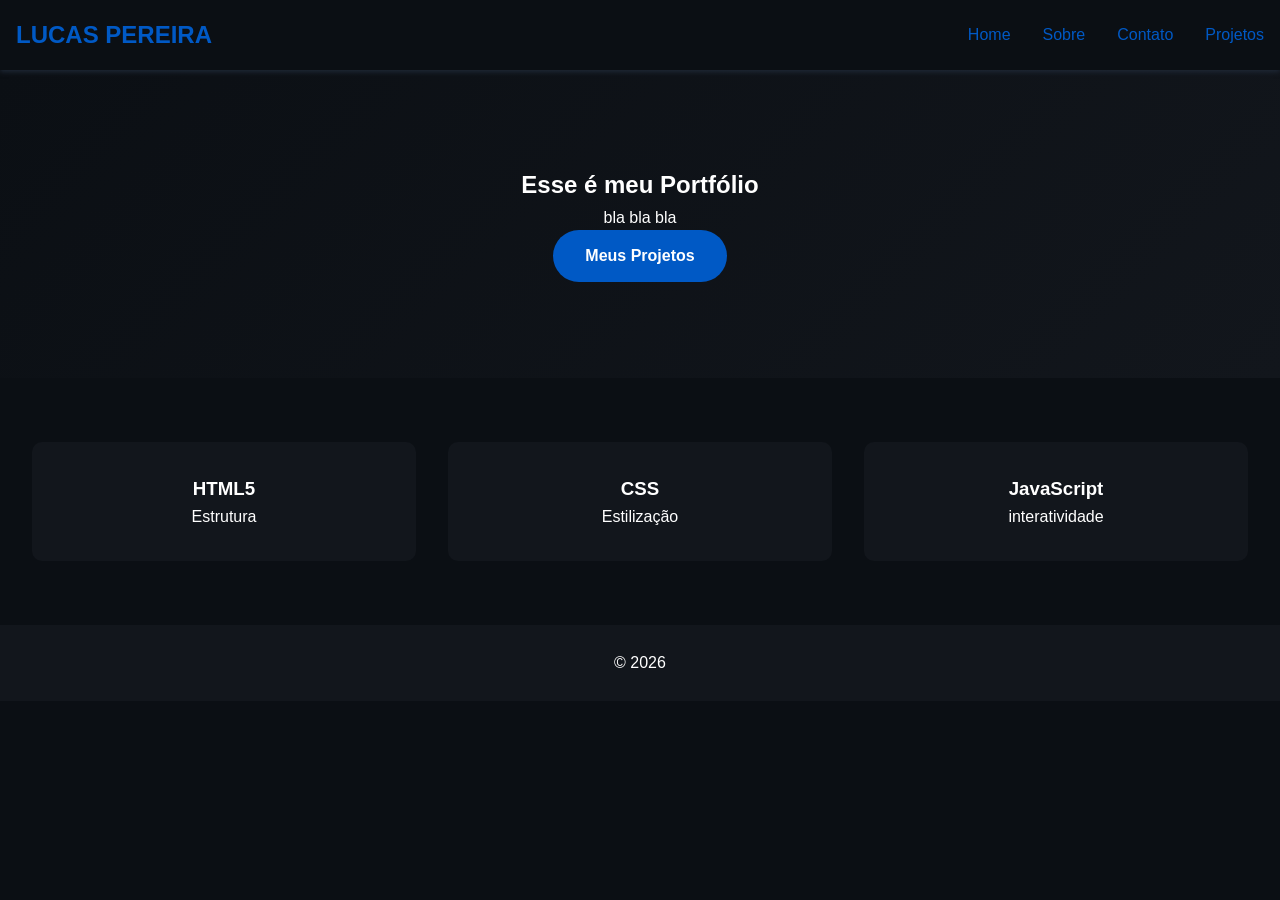
<file: index.html>
<!DOCTYPE html> <!--avisa o navegador que esse documento é HTML5-->
<html lang="pt-br">
<head>
    <meta charset="UTF-8"> <!--diz ao navegador como converter os bytes do arquivo em caracteres. Sem isso (ou com o errado), acentos e coisas como "ç" viram símbolos estranhos na tela.-->
    <meta name="viewport" content="width=device-width, initial-scale=1.0"> <!--viewport: esse controla como a página aparece no celular. width=device-width diz "usa a largura real da tela do aparelho" e initial-scale=1.0 diz "começa sem zoom, 100%". Sem essa linha, seu site ficaria ilegível no celular sem o usuário dar zoom manualmente.-->
    <link rel="stylesheet" href="style.css"> <!--linkar o meu arquivo de estilização stylecss-->
    <title>Meu Portfólio</title>
</head>
<body>
    <!-- navbar -->
    <nav class="navbar">
        <div class="nav-container">
            <h1 class="logo">LUCAS PEREIRA</h1>
            <ul class="nav-menu">
                <li><a href="index.html">Home</a></li>
                <li><a href="about.html">Sobre</a></li>
                <li><a href="contact.html">Contato</a></li>
                <li><a href="Projects.html">Projetos</a></li>         
            </ul>
        </div>
    </nav>
    <main>
        <section class="hero">
            <div class="hero-container">
                <h2>Esse é meu Portfólio</h2>
                <p>bla bla bla</p>
                    <a class="btn" href="Projects.html">Meus Projetos</a>
            </div>
        </section>
        
        <section class="caixas">
            <div class="caixas-container">
                <div class="caixa">
                    <h3>HTML5</h3>
                    <p>Estrutura</p>
                </div>
                <div class="caixa">
                    <h3>CSS</h3>
                    <p>Estilização</p>
                </div>
                <div class="caixa">
                    <h3>JavaScript</h3>
                    <p>interatividade</p>
                </div>
            </div>
        </section>
    </main>
        <footer><p>&copy; 2026</p></footer>
</body>
</file>
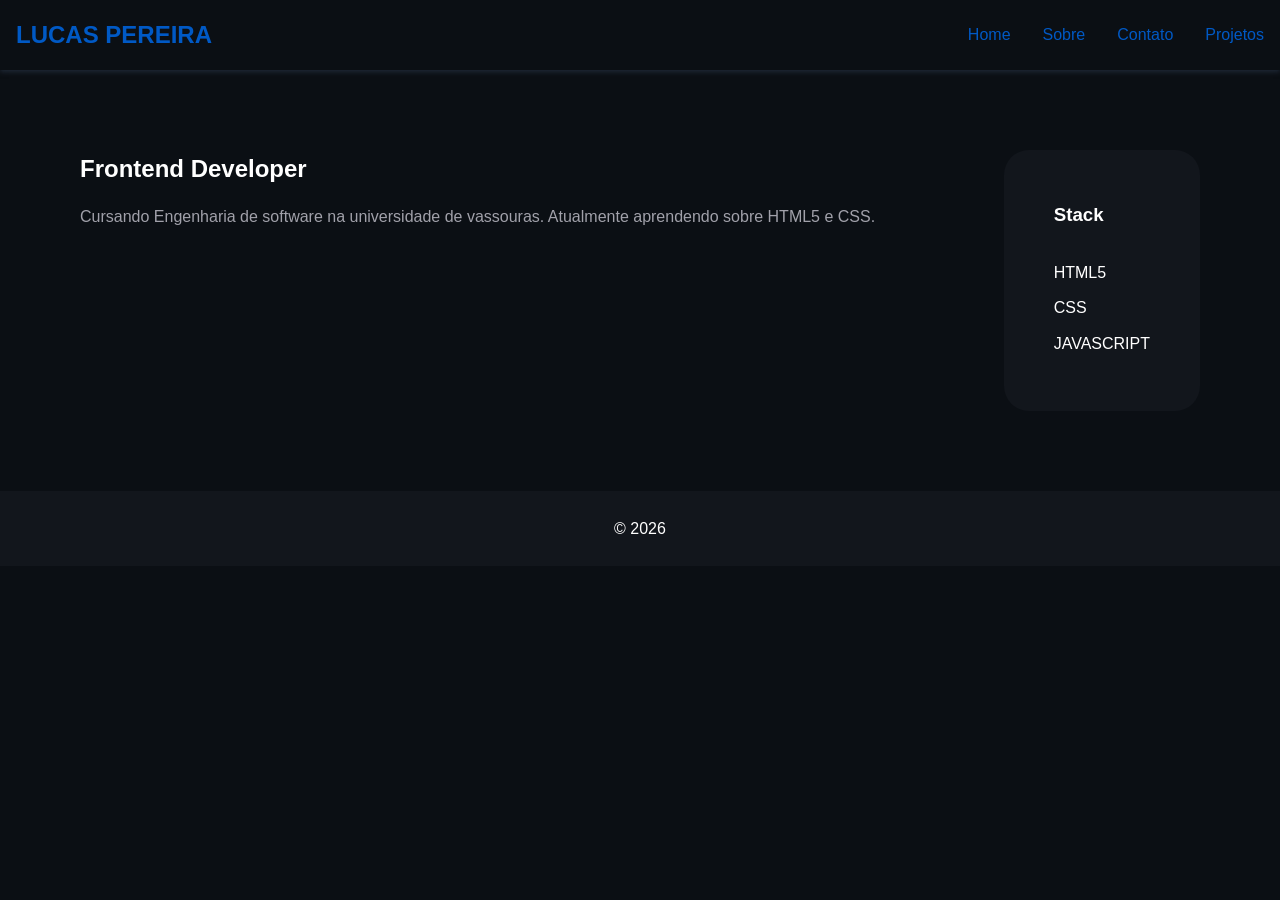
<file: about.html>
<!DOCTYPE html> <!--avisa o navegador que esse documento é HTML5-->
<html lang="pt-br">
<head>
    <meta charset="UTF-8"> <!--diz ao navegador como converter os bytes do arquivo em caracteres. Sem isso (ou com o errado), acentos e coisas como "ç" viram símbolos estranhos na tela.-->
    <meta name="viewport" content="width=device-width, initial-scale=1.0"> <!--viewport: esse controla como a página aparece no celular. width=device-width diz "usa a largura real da tela do aparelho" e initial-scale=1.0 diz "começa sem zoom, 100%". Sem essa linha, seu site ficaria ilegível no celular sem o usuário dar zoom manualmente.-->
    <link rel="stylesheet" href="style.css"> <!--linkar o meu arquivo de estilização stylecss-->
    <title>Meu Portfólio</title>
</head>
<body>
    <!-- navbar -->
    <nav class="navbar">
        <div class="nav-container">
            <h1 class="logo">LUCAS PEREIRA</h1>
            <ul class="nav-menu">
                <li><a href="index.html">Home</a></li>
                <li><a href="about.html">Sobre</a></li>
                <li><a href="contact.html">Contato</a></li>
                <li><a href="Projects.html">Projetos</a></li>         
            </ul>
        </div>
    </nav>
    <main>
        <section class="sobre">
            <div class="sobre-container">
                <div class="sobre-texto">
                    <h2>Frontend Developer</h2>
                    <p>Cursando Engenharia de software na universidade de vassouras.
                        Atualmente aprendendo sobre HTML5 e CSS.
                    </p>
                </div>
                <div class="sobre-tech">
                    <h3>Stack</h3>
                    <ul class="tech-menu">
                        <li>HTML5</li>
                        <li>CSS</li>
                        <li>JAVASCRIPT</li>
                    </ul>
                </div>
            </div>
        </section>
    </main>
        <footer><p>&copy; 2026</p></footer>
</body>
</file>
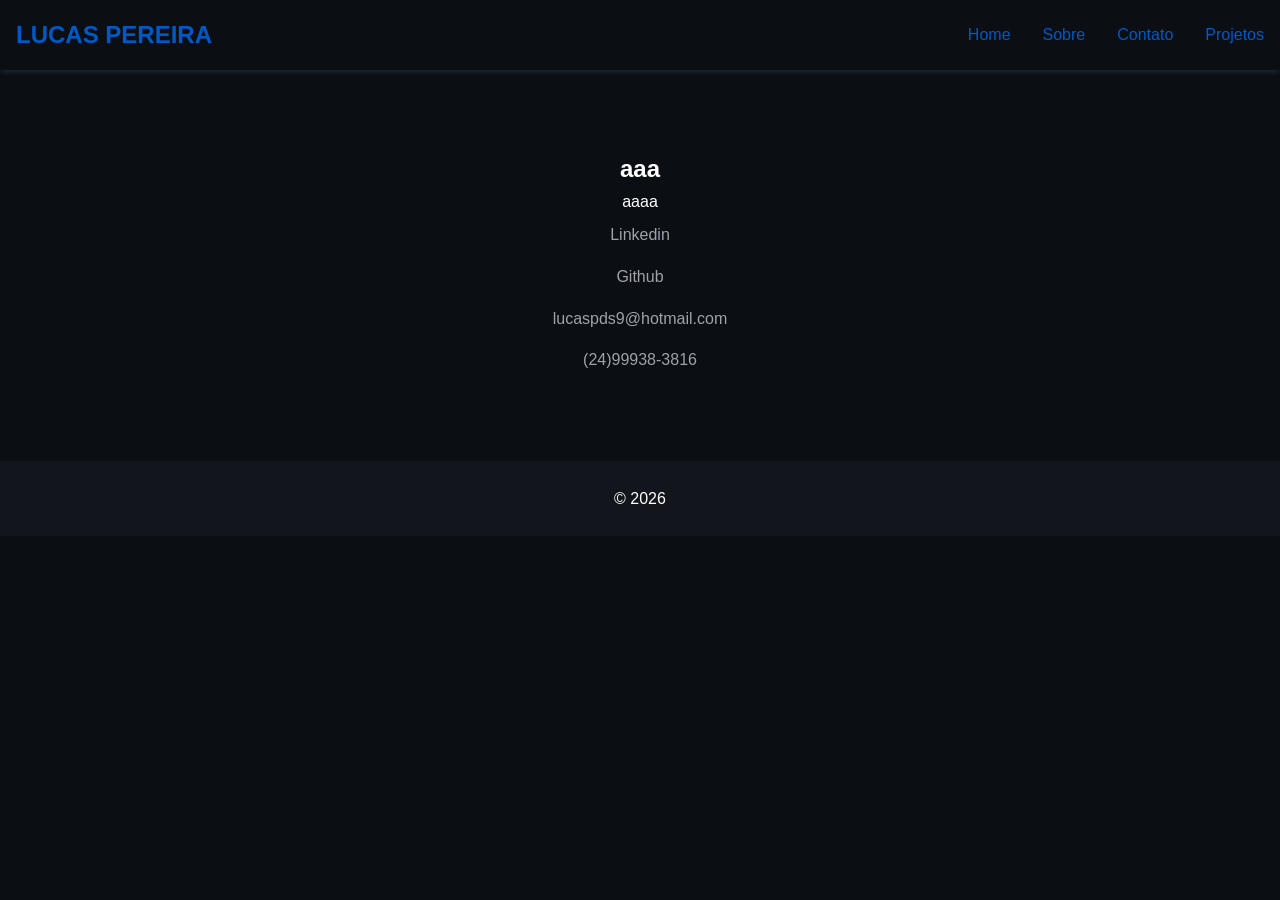
<file: contact.html>
<!DOCTYPE html> <!--avisa o navegador que esse documento é HTML5-->
<html lang="pt-br">
<head>
    <meta charset="UTF-8"> <!--diz ao navegador como converter os bytes do arquivo em caracteres. Sem isso (ou com o errado), acentos e coisas como "ç" viram símbolos estranhos na tela.-->
    <meta name="viewport" content="width=device-width, initial-scale=1.0"> <!--viewport: esse controla como a página aparece no celular. width=device-width diz "usa a largura real da tela do aparelho" e initial-scale=1.0 diz "começa sem zoom, 100%". Sem essa linha, seu site ficaria ilegível no celular sem o usuário dar zoom manualmente.-->
    <link rel="stylesheet" href="style.css"> <!--linkar o meu arquivo de estilização stylecss-->
    <title>Meu Portfólio</title>
</head>
<body>
    <!-- navbar -->
    <nav class="navbar">
        <div class="nav-container">
            <h1 class="logo">LUCAS PEREIRA</h1>
            <ul class="nav-menu">
                <li><a href="index.html">Home</a></li>
                <li><a href="about.html">Sobre</a></li>
                <li><a href="contact.html">Contato</a></li>
                <li><a href="Projects.html">Projetos</a></li>         
            </ul>
        </div>
    </nav>
    <main>
        <section class="contato">
            <div class="contato-container">
                <h2>aaa</h2>
                <p>aaaa</p>
                <ul class="links">
                    <li><a href="https://www.linkedin.com/in/lucaspds9/">Linkedin</a></li>
                    <li><a href="https://github.com/lucas04501">Github</a></li>
                    <li><a href="mailto:lucaspds9@hotmail.com">lucaspds9@hotmail.com</a></li>
                    <li><a href="tel:+5524999383816">(24)99938-3816</a></li>
                </ul>
            </div>
        </section>
    </main>
        <footer><p>&copy; 2026</p></footer>
</body>
</file>
<file: style.css>
*{
    margin: 0;
    padding: 0;
    box-sizing: border-box;
}

:root{
    --fundo-principal: #0B0F14;
    --fundo-card: #12161C;
    --destaque-color: #0059C5;
    --texto-principal: #FFFFFF;
    --texto-secundario: #A1A1AA;
    --border-color: #1F2937;
}

body{
    font-family: "Arial", sans-serif;
    line-height: 1.6;
    color: var(--texto-principal);
    background-color: var(--fundo-principal);
}

.navbar{
    background-color: var(--fundo-principal);
    padding: 1rem;
    position: sticky;
    top: 0;
    z-index: 100;
    box-shadow: 0 2px 5px var(--border-color);
    /* box-shadow: deslocamento-x deslocamento-y desfoque cor; */
}


.nav-container{
    display: flex; 
    justify-content: space-between;
    align-items: center;
    max-width: 1800px;
    margin: 0 auto;
    /*display: flex: transforma o elemento num container flexível — os filhos diretos dele passam a se organizar numa linha
    (por padrão, lado a lado, horizontalmente) em vez de empilhados um embaixo do outro (que é o comportamento padrão de divs). */
    
    /*justify-content: controla o espaçamento horizontal entre os filhos dentro do flex container. O valor space-between empurra o primeiro filho pra ponta esquerda,
    o último pra ponta direita, e distribui o espaço sobrando entre eles — é assim que se consegue "logo na esquerda, menu na direita". */
    
    /* align-items: controla o alinhamento vertical dos filhos dentro do flex container. center centraliza tudo verticalmente, 
    útil aqui porque o logo (h1) e os links (ul) podem ter alturas de texto diferentes. */
}

.logo{
    font-size: 1.5rem;
    font-weight: bold;
    color: var(--destaque-color );
    /* 1,5 vezes o tamanho da fonte padrão do elemento raiz (o documento HTML). */
}

.nav-menu{
    list-style: none;
    display: flex;
    gap: 2rem;
    
    /* gap: quando um elemento é display: flex, o gap define o espaço entre os filhos (aqui, entre cada <li>)
    list-style: none: por padrão, todo <ul> vem com uma bolinha (•) antes de cada <li> — é o estilo de lista de fábrica do navegador.
    list-style: none remove essa bolinha.
    */
}

.nav-menu a{
    color: var(--destaque-color);
    text-decoration: none;
    transition: color 0.5s;
}

.nav-menu a:hover{
    color: var(--texto-principal);
}

.btn{
    display: inline-block;
    border-radius: 100px;
    background-color: var(--destaque-color);
    color: var(--texto-principal);
    padding: 0.8rem 2rem;
    text-decoration: none;
    font-weight: bold;
}

.hero{
    background: linear-gradient(135deg, var(--fundo-principal), var(--fundo-card));
    padding: 6rem 2rem;
    text-align: center;
}

.caixas{
    padding: 4rem 2rem;
}

.caixas-container{
    display: grid;
    grid-template-columns: repeat(auto-fit, minmax(200px, 1fr));
    gap: 2rem;
}

.caixa{
    background-color: var(--fundo-card);
    padding: 2rem;
    border-radius: 10px;
    text-align: center;
    transition: transform 0.6s;
}

.caixa:hover{
    transform: translateY(-15px);
}

footer{
    background-color: var(--fundo-card);
    color: var(--texto-principal);
    text-align: center;
    padding: 25px;
}

.sobre{
    padding: 5rem 5rem;
}

.sobre-container{
    display: grid;
    grid-template-columns: 6fr 1fr;
    gap: 2rem;
}

.sobre-texto p{
    color: var(--texto-secundario);
    margin-top: 15px;
}

.sobre-tech{
    background-color: var(--fundo-card);
    padding: 50px;
    border-radius: 25px;
}

.sobre-tech h3{
    margin-bottom: 25px;
}

.tech-menu{
    list-style: none;
}

.tech-menu li{
    padding: 0.3rem 0;
}

.contato{
    padding: 5rem 5rem;
    text-align: center;
}

.links{
    list-style: none;
}

.links li{
    padding: 0.5rem;
}

.links a{
    color: var(--texto-secundario);
    text-decoration: none;
}
</file>
